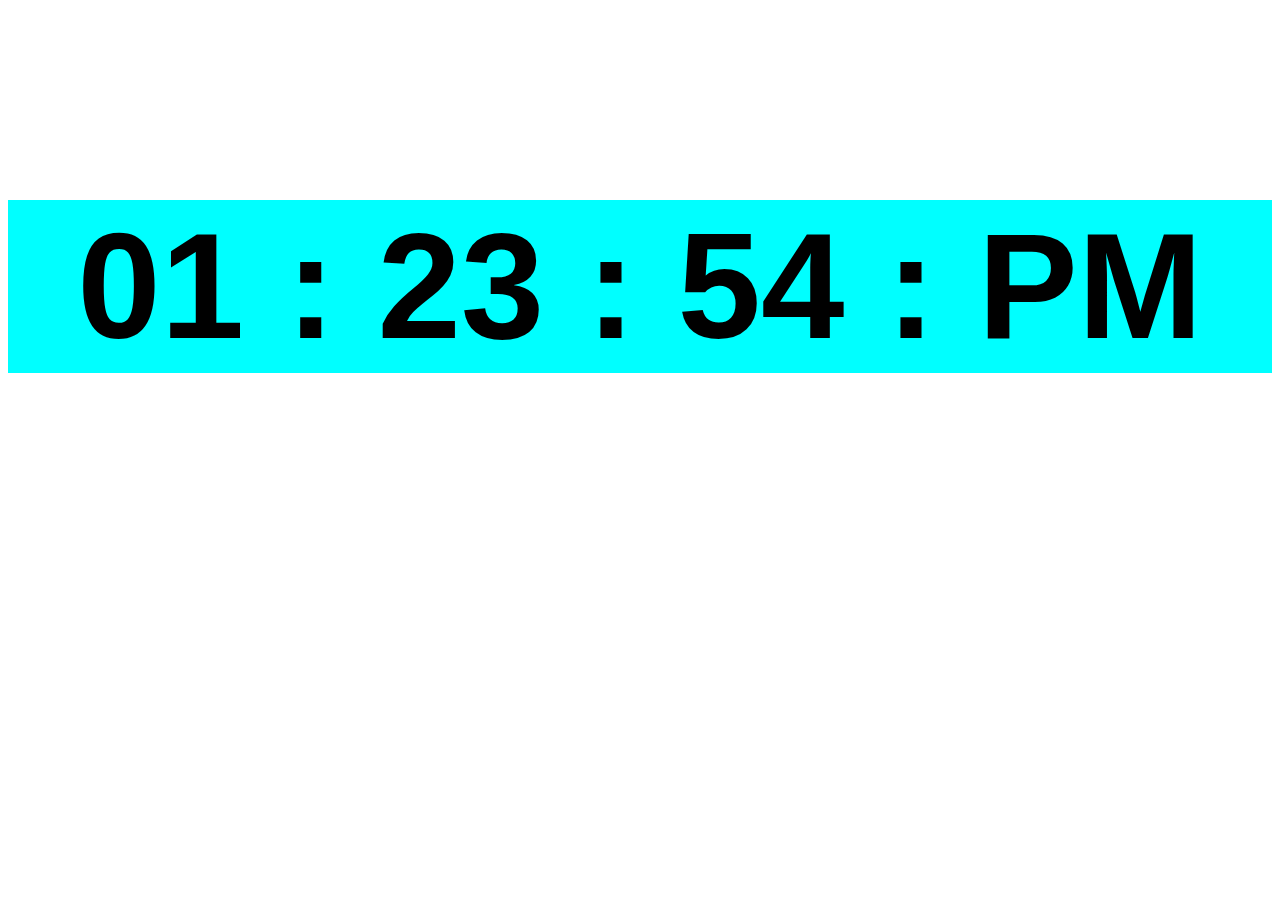
<file: Digital Clock/index.html>
<!DOCTYPE html>
<html lang="en">
<head>
    <meta charset="UTF-8">
    <meta http-equiv="X-UA-Compatible" content="IE=edge">
    <meta name="viewport" content="width=device-width, initial-scale=1.0">
    <title>Clock made by Zeeshan</title>
    <link rel="stylesheet" href="style.css">
</head>
<body onload="clock()">

    <h1 id="time"></h1>


    <script src="app.js"></script>
</body>
</html>
</file>
<file: Digital Clock/style.css>
h1{
    font-family: sans-serif;
    font-weight: 600;
    font-size: 150px;
    color: black;
    background-color: rgb(0, 255, 255);
    text-align: center;
    margin: 0px auto;
    margin-top: 200px;
}
</file>
